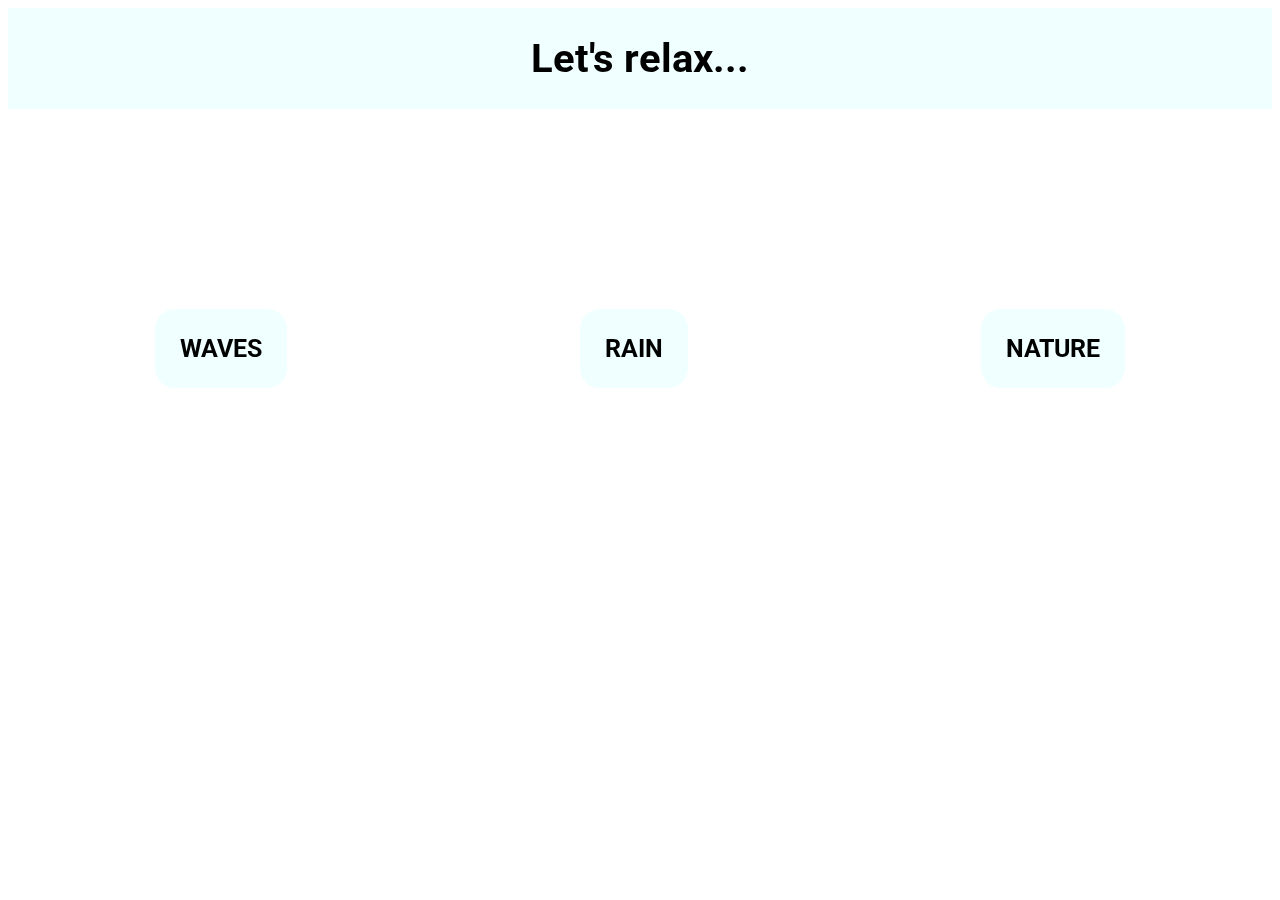
<file: index.html>
<!DOCTYPE html>
<html lang="en">
<head>
    <meta charset="UTF-8">
    <meta http-equiv="X-UA-Compatible" content="IE=edge">
    <meta name="viewport" content="width=device-width, initial-scale=1.0">
    <title>Meditation</title>
    <link rel="stylesheet" href="style.css">
    <link rel="preconnect" href="https://fonts.googleapis.com">
    <link rel="preconnect" href="https://fonts.gstatic.com" crossorigin>
    <link href="https://fonts.googleapis.com/css2?family=Roboto:wght@100&display=swap" rel="stylesheet">
</head>
<body>
    <div id="heading">
        <h1>Let's relax...</h1>
    </div>
    <div id="btn-container">
        <button id="btn"><a href="waves/waves.html">WAVES</a></button>
        <button id="btn"><a href="rain/rain.html">RAIN</a></button>
        <button id="btn"><a href="nature/nature.html">NATURE</a></button>
    </div>

    <video autoplay="autoplay" loop="loop" muted defaultMuted playsinline id="myVideo">
        <source src="https://cdn.glitch.com/eeaf6ebc-3ee8-45cf-aa54-1394e24c3353%2FExotic%20beach.mp4?v=1628649495599" type="video/mp4">
    </video>
</body>
</html>
</file>
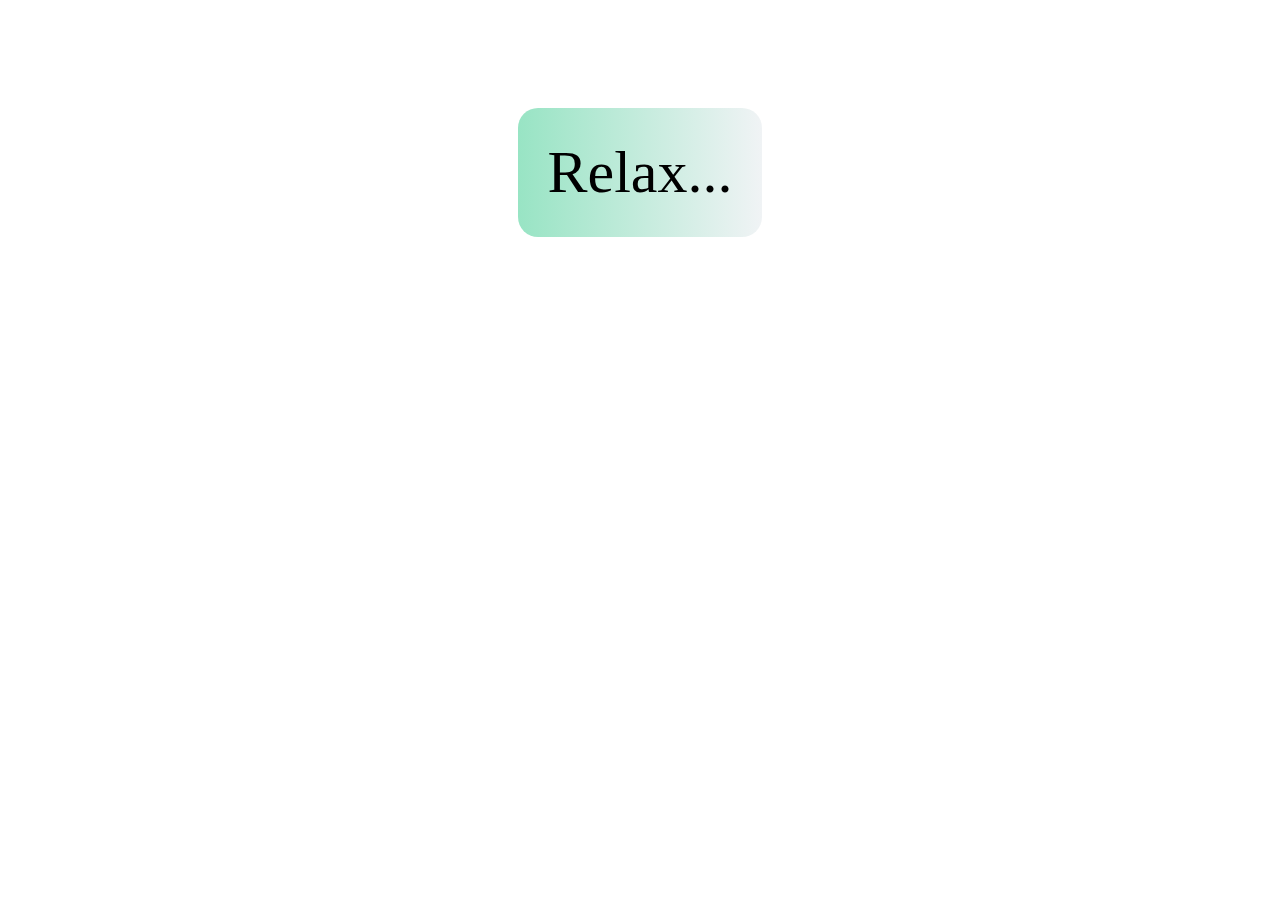
<file: rain/rain.html>
<!DOCTYPE html>
<html lang="en">
<head>
    <meta charset="UTF-8">
    <meta http-equiv="X-UA-Compatible" content="IE=edge">
    <meta name="viewport" content="width=device-width, initial-scale=1.0">
    <title>Rain</title>
    <link rel="stylesheet" href="rain.css">
</head>
<body>
    <div id="container-countdown">
        <p id="countdowwn">Relax...</p>
    </div>

    <audio id="player" autoplay loop>
        <source src="https://cdn.glitch.com/eeaf6ebc-3ee8-45cf-aa54-1394e24c3353%2Frain-test.mp3?v=1628681319810" type="audio/mp3">
    </audio>
        
    <video autoplay loop muted defaultMuted playsinline id="myVideo">
        <source src="https://cdn.glitch.com/eeaf6ebc-3ee8-45cf-aa54-1394e24c3353%2Frain-video.mp4?v=1628681267721" type="video/mp4">
    </video>

    <button id="myButton">
        MEDITATE
    </button>

    <script src="rain.js"></script>
</body>
</html>
</file>
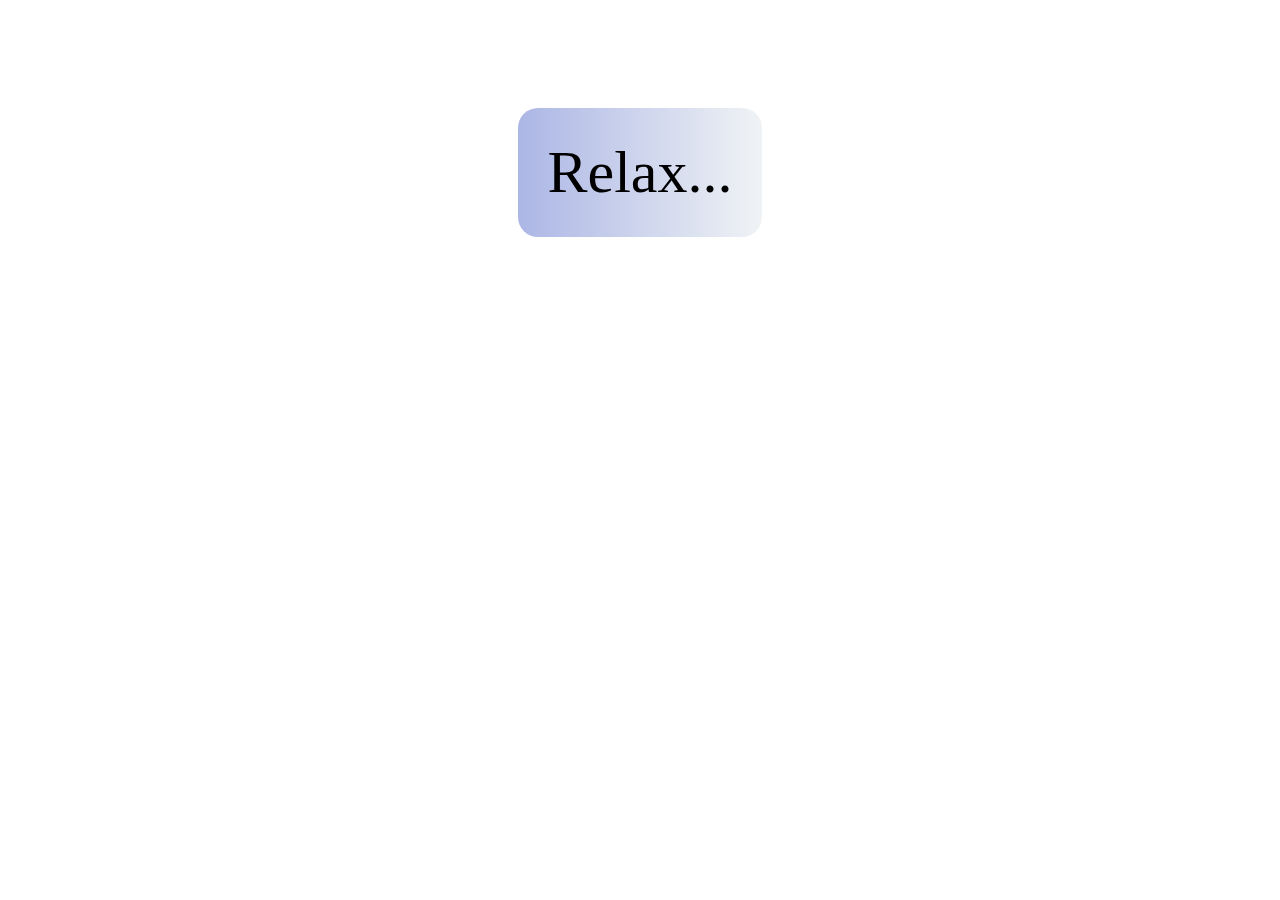
<file: waves/waves.html>
<!DOCTYPE html>
<html lang="en">
<head>
    <meta charset="UTF-8">
    <meta http-equiv="X-UA-Compatible" content="IE=edge">
    <meta name="viewport" content="width=device-width, initial-scale=1.0">
    <title>Waves</title>
    <link rel="stylesheet" href="waves.css">
</head>
<body>
    <div id="container-countdown">
        <p id="countdowwn">Relax...</p>
    </div>

    <audio id="player" autoplay="autoplay" loop="loop">
        <source src="https://cdn.glitch.com/eeaf6ebc-3ee8-45cf-aa54-1394e24c3353%2FTunePocket-Soft-Ocean-Waves-Meditation-5-Breaths-Per-Min-5-Min-Preview.mp3?v=1628649760087" type="audio/mp3">
    </audio>

    <video autoplay="autoplay" loop="loop" muted defaultMuted playsinline id="myVideo">
        <source src="https://cdn.glitch.com/eeaf6ebc-3ee8-45cf-aa54-1394e24c3353%2Fwaves.mp4?v=1628649682755" type="video/mp4">
    </video>

    <button id="myButton">
        MEDITATE
    </button>
    
    <script src="waves.js"></script>
</body>
</html>
</file>
<file: style.css>
#heading{
    display: flex;
    justify-content: center;
    background-color: azure;
}
h1{
    font-size: 40px;
    font-family: 'Roboto', sans-serif;
}
a{
    text-decoration: none;
    color: black;
    font-weight: bolder;
    font-family: 'Roboto', sans-serif;
    font-size: 25px;
}
#btn-container{
    display: flex;
    justify-content: space-around;
    
}
#btn{
    border: none;
    border-radius: 20px;
    padding: 25px;
    margin-top: 200px;
    background-color: azure;
}
#btn:hover{
    background: linear-gradient(to right, #ACB6E5, #74ebd5);
}
#myVideo{
    position: fixed;
    top: 0;
    right: 0;
    min-height: 100vh;
    min-width: 100vh;
    z-index: -10;
}
</file>
<file: rain/rain.css>
#container-countdown{
    display: flex;
    justify-content: center;
}
#countdowwn{
    background: linear-gradient(to right, #98e4c4, #f0f3f5);
    padding: 30px;
    border-radius: 20px;
    font-size: 60px;
    margin-top: 100px;
}
#myVideo{
    position: fixed;
    top: 0;
    right: 0;
    z-index: -10;
    min-height: 100vh;
    min-width: 100vh;
}
#myButton{
    display: none;
}
@media all and (max-width: 500px){
    #myButton{
        display: block;
        padding: 10px;
        background: linear-gradient(to right, #98e4c4, #f0f3f5);
        border-radius: 20px;
    }
}
</file>
<file: waves/waves.css>
#container-countdown{
    display: flex;
    justify-content: center;
}
#countdowwn{
    background: linear-gradient(to right, #ACB6E5, #f0f3f5);
    padding: 30px;
    border-radius: 20px;
    font-size: 60px;
    margin-top: 100px;
}
#myVideo{
    position: fixed;
    top: 0;
    right: 0;
    z-index: -10;
    min-height: 100vh;
    min-width: 100vh;
}
#myButton{
    display: none;
}
@media all and (max-width: 500px){
    #myButton{
        display: block;
        padding: 10px;
        background: linear-gradient(to right, #ACB6E5, #f0f3f5);
        border-radius: 20px;
    }
    body{
        background: linear-gradient(to right, #ACB6E5, #f0f3f5);
    }
}
</file>
